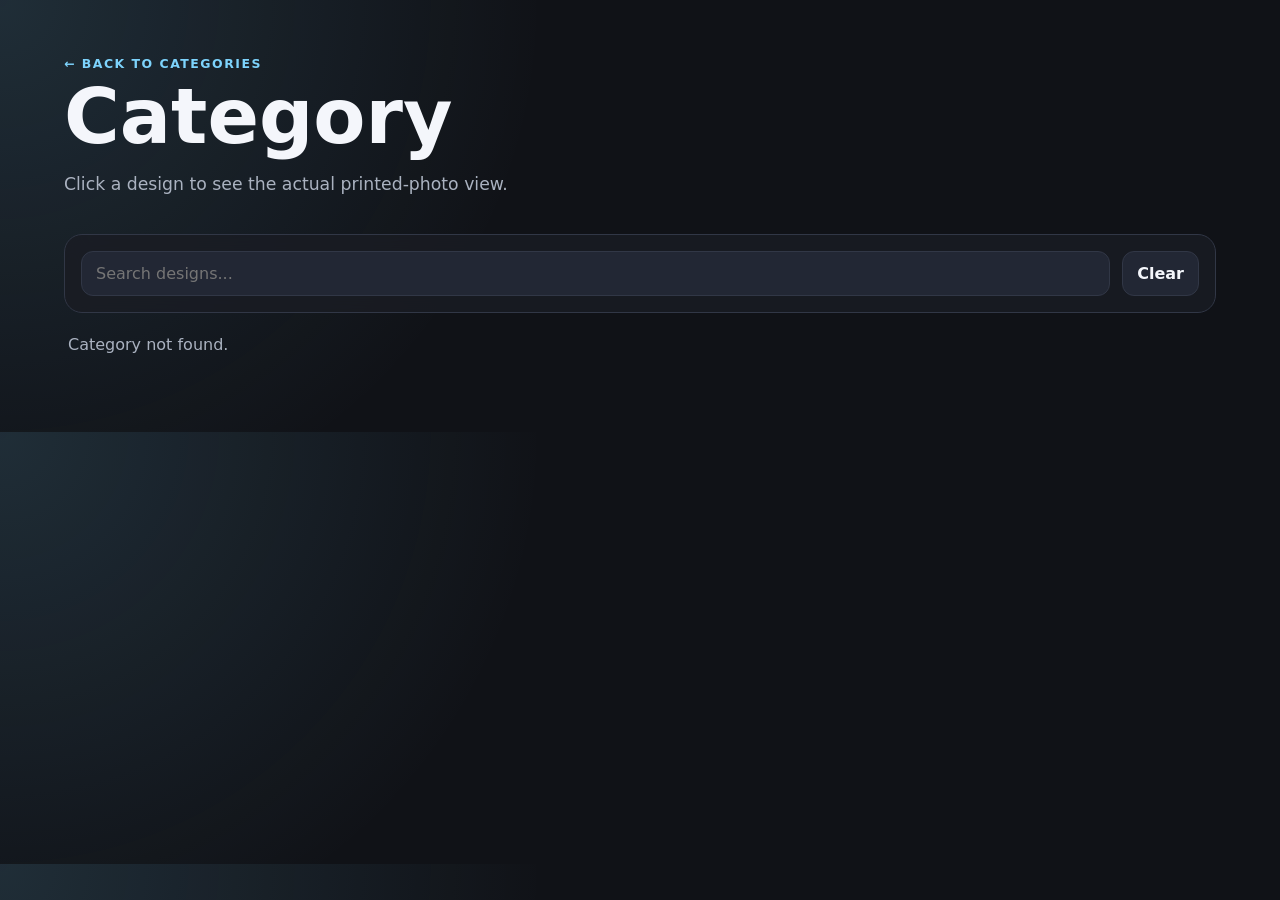
<file: site/category.html>
<!doctype html>
<html lang="en">
<head>
  <meta charset="utf-8">
  <meta name="viewport" content="width=device-width, initial-scale=1">
  <title>Category | Hueforge Gallery</title>
  <link rel="stylesheet" href="styles.css">
</head>
<body>
  <header class="hero compactHero">
    <p class="eyebrow"><a href="index.html">← Back to categories</a></p>
    <h1 id="pageTitle">Category</h1>
    <p id="pageSubtitle" class="subtitle">Choose a folder to view the available designs.</p>
  </header>

  <main>
    <section class="controls">
      <input id="searchInput" type="search" placeholder="Search..." autocomplete="off">
      <button id="clearButton" type="button">Clear</button>
    </section>

    <p id="resultCount" class="summary">Loading...</p>
    <section id="grid" class="grid"></section>
  </main>

  <dialog id="designDialog">
    <button id="closeDialog" class="closeButton" type="button">×</button>
    <h2 id="dialogTitle"></h2>
    <p id="dialogMeta"></p>
    <img id="dialogImage" alt="">
  </dialog>

  <template id="collectionTemplate">
    <a class="card" href="#">
      <div class="previewWrap">
        <img class="preview" alt="">
      </div>
      <div class="cardBody">
        <h2></h2>
        <p class="meta"></p>
      </div>
    </a>
  </template>

  <template id="designTemplate">
    <article class="card imageCard">
      <button class="imageButton" type="button">
        <div class="previewWrap">
          <img class="preview" alt="">
        </div>
        <div class="cardBody">
          <h2></h2>
          <p class="meta"></p>
        </div>
      </button>
    </article>
  </template>

  <script src="category.js"></script>
</body>
</html>
</file>
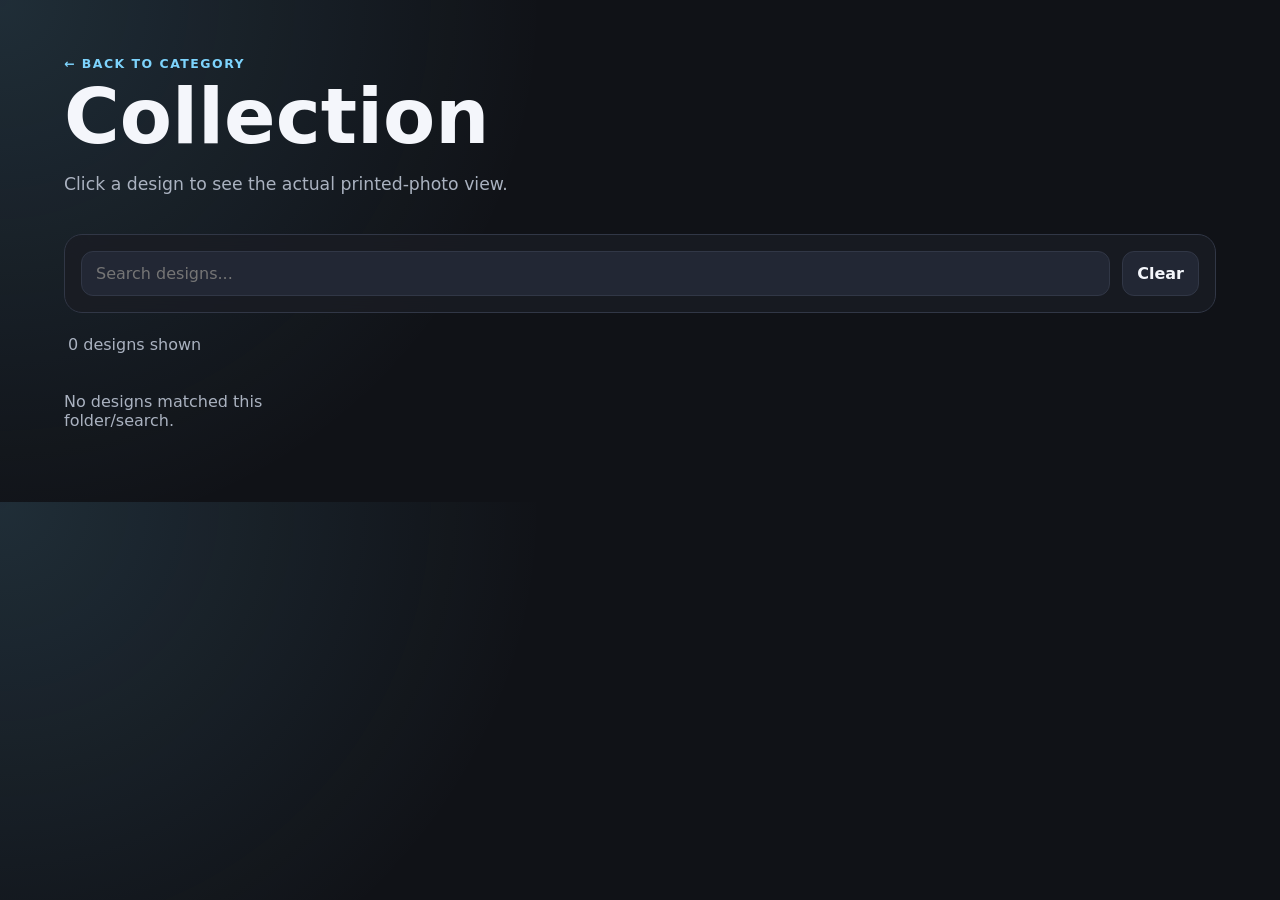
<file: site/collection.html>
<!doctype html>
<html lang="en">
<head>
  <meta charset="utf-8">
  <meta name="viewport" content="width=device-width, initial-scale=1">
  <title>Collection | Hueforge Gallery</title>
  <link rel="stylesheet" href="styles.css">
</head>
<body>
  <header class="hero compactHero">
    <p class="eyebrow"><a id="backLink" href="index.html">← Back</a></p>
    <h1 id="pageTitle">Collection</h1>
    <p class="subtitle">Click a design to see the actual printed-photo view.</p>
  </header>

  <main>
    <section class="controls">
      <input id="searchInput" type="search" placeholder="Search designs..." autocomplete="off">
      <button id="clearButton" type="button">Clear</button>
    </section>

    <p id="resultCount" class="summary">Loading designs...</p>
    <section id="grid" class="grid galleryGrid"></section>
  </main>

  <dialog id="designDialog">
    <button id="closeDialog" class="closeButton" type="button">×</button>
    <h2 id="dialogTitle"></h2>
    <p id="dialogMeta"></p>
    <img id="dialogImage" alt="">
  </dialog>

  <template id="designTemplate">
    <article class="card imageCard">
      <button class="imageButton" type="button">
        <div class="previewWrap">
          <img class="preview" alt="">
        </div>
        <div class="cardBody">
          <h2></h2>
          <p class="meta"></p>
        </div>
      </button>
    </article>
  </template>

  <script src="collection.js"></script>
</body>
</html>
</file>
<file: site/styles.css>
:root {
  --bg: #101217;
  --panel: #1a1d24;
  --panel-2: #222734;
  --text: #f4f6fb;
  --muted: #aab2c0;
  --accent: #7dd3fc;
  --border: #313746;
  --shadow: rgba(0, 0, 0, 0.35);
  --warning: #facc15;
}

* { box-sizing: border-box; }

body {
  margin: 0;
  font-family: Inter, ui-sans-serif, system-ui, -apple-system, BlinkMacSystemFont, "Segoe UI", sans-serif;
  color: var(--text);
  background:
    radial-gradient(circle at top left, rgba(125, 211, 252, 0.14), transparent 34rem),
    var(--bg);
}

.hero {
  max-width: 1200px;
  margin: 0 auto;
  padding: 56px 24px 28px;
}

.compactHero { padding-bottom: 18px; }

.eyebrow {
  color: var(--accent);
  text-transform: uppercase;
  letter-spacing: 0.12em;
  font-weight: 800;
  font-size: 0.78rem;
  margin: 0 0 10px;
}

.eyebrow a {
  color: var(--accent);
  text-decoration: none;
}

.eyebrow a:hover { text-decoration: underline; }

h1 {
  font-size: clamp(2.25rem, 6vw, 4.75rem);
  line-height: 0.95;
  margin: 0;
}

.subtitle {
  max-width: 720px;
  color: var(--muted);
  font-size: 1.08rem;
  line-height: 1.6;
  margin-top: 18px;
}

main {
  max-width: 1200px;
  margin: 0 auto;
  padding: 0 24px 56px;
}

.controls {
  display: grid;
  grid-template-columns: 1fr auto;
  gap: 12px;
  padding: 16px;
  background: rgba(26, 29, 36, 0.82);
  border: 1px solid var(--border);
  border-radius: 18px;
  position: sticky;
  top: 12px;
  backdrop-filter: blur(12px);
  z-index: 10;
}

input,
button {
  border: 1px solid var(--border);
  border-radius: 12px;
  background: var(--panel-2);
  color: var(--text);
  padding: 12px 14px;
  font: inherit;
}

button {
  cursor: pointer;
  font-weight: 800;
}

button:hover,
.card:hover { border-color: var(--accent); }

.summary {
  color: var(--muted);
  margin: 22px 4px;
}

.grid {
  display: grid;
  grid-template-columns: repeat(auto-fill, minmax(240px, 1fr));
  gap: 18px;
}

.galleryGrid { grid-template-columns: repeat(auto-fill, minmax(220px, 1fr)); }

.card {
  overflow: hidden;
  background: var(--panel);
  border: 1px solid var(--border);
  border-radius: 22px;
  box-shadow: 0 18px 40px var(--shadow);
  color: inherit;
  text-decoration: none;
  display: block;
  transition: transform 140ms ease, border-color 140ms ease;
}

.card:hover { transform: translateY(-3px); }

.previewWrap {
  aspect-ratio: 1 / 1;
  background: #0c0e12;
  display: grid;
  place-items: center;
}

.preview {
  width: 100%;
  height: 100%;
  object-fit: cover;
  display: block;
}

.cardBody { padding: 16px; }

.card h2 {
  margin: 0;
  font-size: 1.08rem;
}

.meta {
  color: var(--muted);
  margin: 8px 0 0;
}

.warning {
  color: var(--warning);
}

.imageButton {
  display: block;
  width: 100%;
  padding: 0;
  border: 0;
  background: transparent;
  color: inherit;
  text-align: left;
  border-radius: 0;
}

.empty { color: var(--muted); }

dialog {
  width: min(94vw, 1100px);
  border: 1px solid var(--border);
  border-radius: 22px;
  padding: 18px;
  background: var(--panel);
  color: var(--text);
}

dialog::backdrop { background: rgba(0, 0, 0, 0.75); }

#dialogTitle {
  margin: 0 48px 4px 0;
}

#dialogMeta {
  color: var(--muted);
  margin: 0 48px 16px 0;
}

#dialogImage {
  width: 100%;
  max-height: 76vh;
  object-fit: contain;
  display: block;
  background: #0c0e12;
  border-radius: 14px;
}

.closeButton {
  float: right;
  margin-bottom: 10px;
  font-size: 1.3rem;
  line-height: 1;
}

@media (max-width: 720px) {
  .controls {
    grid-template-columns: 1fr;
    position: static;
  }
}
</file>
